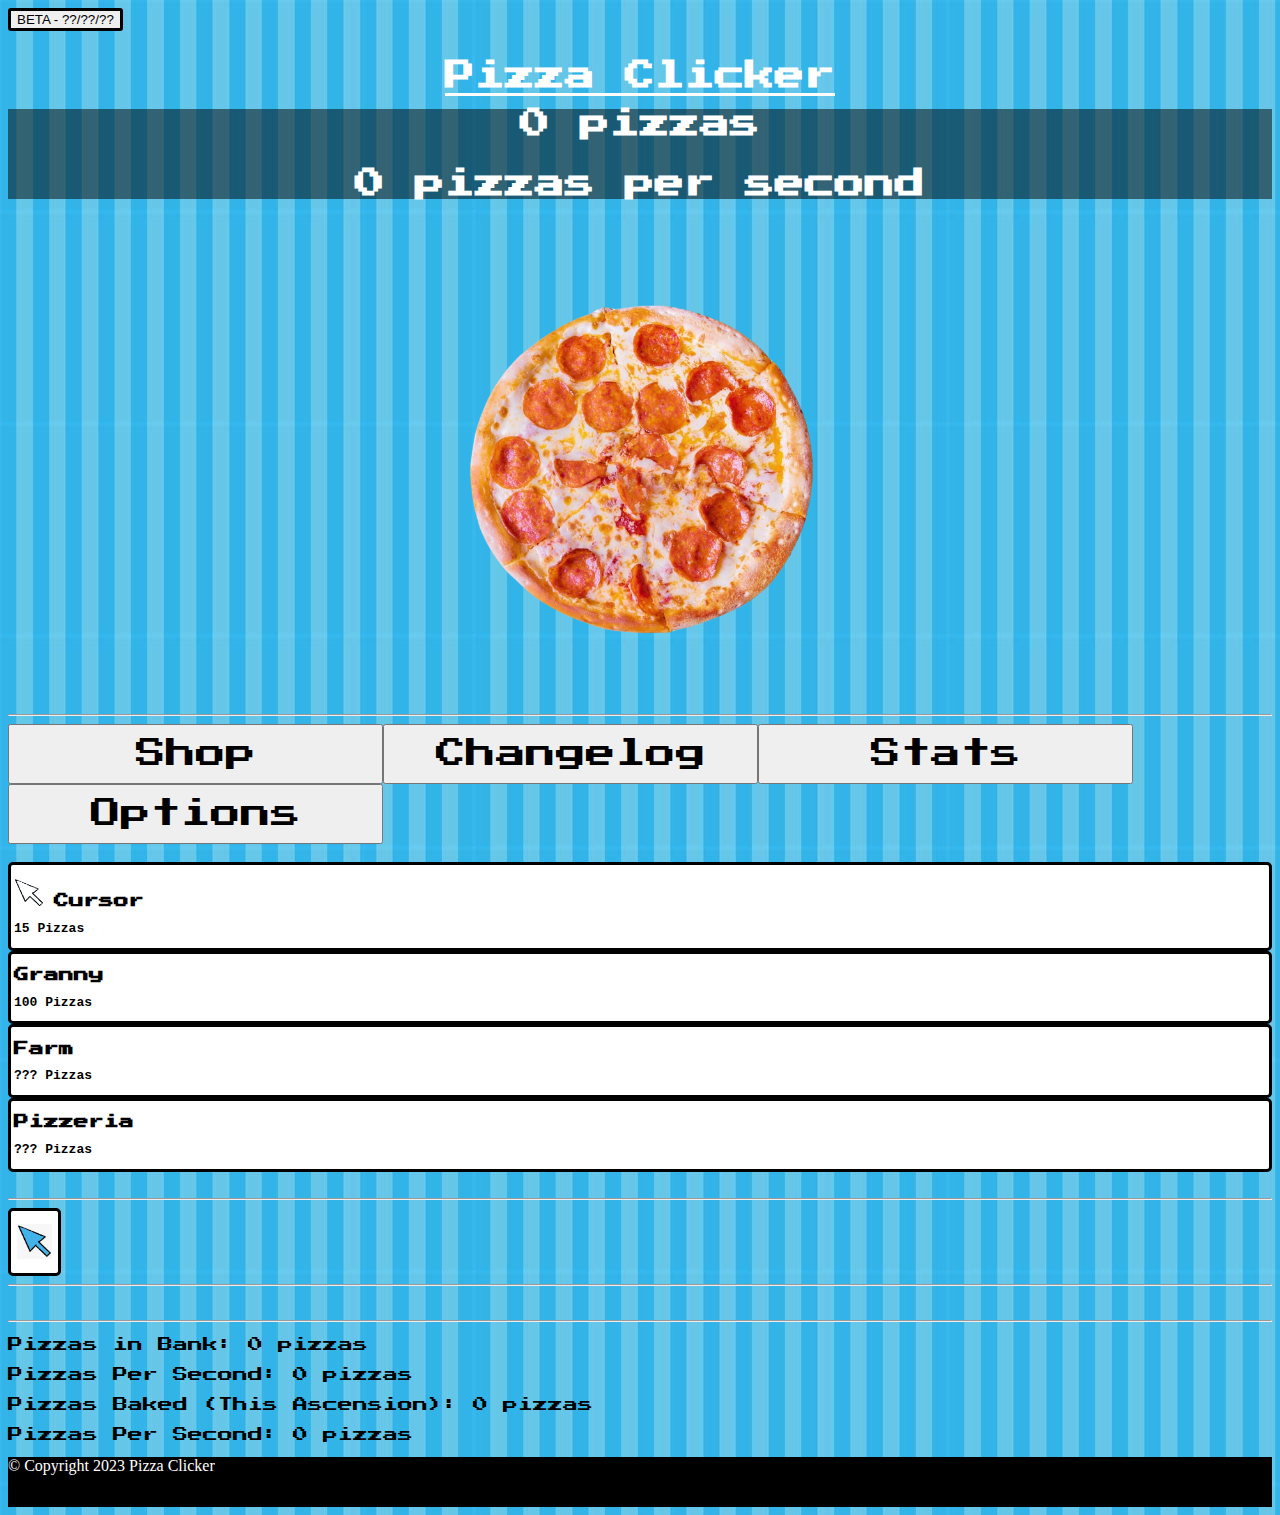
<file: pizzaclicker.html>
<!DOCTYPE html>

<html lang="en">

<head>
    <meta charset="UTF-8">
    <meta http-equiv="X-UA-Compatible" content="IE-edge">
    <meta name="viewport" content="width=device-width, initial-scale=1.0">
    <link rel="stylesheet" href="pizzaclicker.css">
    <link href='https://unpkg.com/boxicons@2.1.4/css/boxicons.min.css' rel='stylesheet'>
    <link rel="icon" type="image/x-icon" href="faviconpizzaclicker.ico">
    <link rel="stylesheet" href="https://cdn.jsdelivr.net/npm/bootstrap-icons@1.10.2/font/bootstrap-icons.css" integrity="sha384-b6lVK+yci+bfDmaY1u0zE8YYJt0TZxLEAFyYSLHId4xoVvsrQu3INevFKo+Xir8e" crossorigin="anonymous">
    <title>Pizza Clicker</title>
</head>

<body>
  <script src="pizzaclicker.js"></script>

    <header><button id="version">BETA - ??/??/??</button><h3><u>Pizza Clicker</u></h3></header><br><br>
    <div id="seperate">
      <h3><span id="currentCount">0</span> pizzas</h3>
      <h3><span id="perseccurrentCount">0</span> pizzas per second</h3>
      </div>
    <br><br>
    <div class="rotate"><div></div>
    <div id="pizzaImage"></div>
      <button class="rotate linear infinite" id="incrementButton"><img id="ImageTwo" src="pizzaclickable.png" /></button>
        </div>
<br><br>
<hr>
<button id="shopBtn">Shop</button><button id="changelogBtn">Changelog</button><button id="statBtn">Stats</button><button id="optionsBtn">Options</button><br><br>

  <button id="buildingsBtn" title="?"><h2 id="h2fontstylename"><img class="cursorImageBtn" src="108-1083744_windows-10-cursor-png-cursor-icon-png-transparent.png" />Cursor</h2><h2 id="h2fontstyleamount">15 Pizzas</h2></button></li>
  <button id="buildingsBtn" title="?"><h2 id="h2fontstylename">Granny</h2><h2 id="h2fontstyleamount">100 Pizzas</h2></button>
  <button id="buildingsBtn" title="?"><h2 id="h2fontstylename">Farm</h2><h2 id="h2fontstyleamount">??? Pizzas</h2></button>
  <button id="buildingsBtn" title="?"><h2 id="h2fontstylename">Pizzeria</h2><h2 id="h2fontstyleamount">??? Pizzas</h2></button>
<br><br>
<hr>
  
      <button id="upgradesBtn" title="Ambidextrous-  'Look mom! Both hands!'" alt="?"><h2 id="h2fontstylename"><img class="upgradeImageBtn" src="Blue_Cursor1.png" /></button> 
<!-- 
      <button id="upgradesBtn" title="?"><h2 id="h2fontstylename">Carpal tunnel pervention cream</h2><h2 id="h2fontstyleamount">??? Pizzas</h2></button>
      <button id="upgradesBtn" alt="?"><h2 id="h2fontstylename">Reinforced index finger</h2><h2 id="h2fontstyleamount">??? Pizzas</h2></button>
      <button id="upgradesBtn" alt="?"><h2 id="h2fontstylename">Ambidextrous</h2><h2 id="h2fontstyleamount">??? Pizzas</h2></button>
      <button id="upgradesBtn" alt="?"><h2 id="h2fontstylename">Thousand Fingers</h2><h2 id="h2fontstyleamount">??? Pizzas</h2></button><br><br>
      <button id="upgradesBtn" alt="?"><h2 id="h2fontstylename">Million Fingers</h2><h2 id="h2fontstyleamount">??? Pizzas</h2></button>
      <button id="upgradesBtn" alt="?"><h2 id="h2fontstylename">Billion Fingers</h2><h2 id="h2fontstyleamount">??? Pizzas</h2></button>
      <button id="upgradesBtn" alt="?"><h2 id="h2fontstylename">Trillion Fingers</h2><h2 id="h2fontstyleamount">??? Pizzas</h2></button>
      <button id="upgradesBtn" alt="?"><h2 id="h2fontstylename">Quadrillion Fingers</h2><h2 id="h2fontstyleamount">??? Pizzas</h2></button><br><br>
      <button id="upgradesBtn" alt="?"><h2 id="h2fontstylename">Quintillion Fingers</h2><h2 id="h2fontstyleamount">??? Pizzas</h2></button>
      <button id="upgradesBtn" alt="?"><h2 id="h2fontstylename">Sextillion Fingers</h2><h2 id="h2fontstyleamount">??? Pizzas</h2></button>
      <button id="upgradesBtn" alt="?"><h2 id="h2fontstylename">Septillion Fingers</h2><h2 id="h2fontstyleamount">??? Pizzas</h2></button>
      <button id="upgradesBtn" alt="?"><h2 id="h2fontstylename">Octillion Fingers</h2><h2 id="h2fontstyleamount">??? Pizzas</h2></button>
      <button id="upgradesBtn" alt="?"><h2 id="h2fontstylename">Nonillion Fingers</h2><h2 id="h2fontstyleamount">??? Pizzas</h2></button><br><br>
      <button id="upgradesBtn" alt="?"><h2 id="h2fontstylename">Decillion Fingers</h2><h2 id="h2fontstyleamount">??? Pizzas</h2></button>
      <button id="upgradesBtn" alt="?"><h2 id="h2fontstylename">Undecillion Fingers</h2><h2 id="h2fontstyleamount">??? Pizzas</h2></button>
      <button id="upgradesBtn" alt="?"><h2 id="h2fontstylename">Duodecillion Fingers</h2><h2 id="h2fontstyleamount">??? Pizzas</h2></button>
      <button id="upgradesBtn" alt="?"><h2 id="h2fontstylename">Tredecillion Fingers</h2><h2 id="h2fontstyleamount">??? Pizzas</h2></button><br><br>
      <button id="upgradesBtn" alt="?"><h2 id="h2fontstylename">Quattuordecillion Fingers</h2><h2 id="h2fontstyleamount">??? Pizzas</h2></button>
      <button id="upgradesBtn" alt="?"><h2 id="h2fontstylename">Googol Fingers</h2><h2 id="h2fontstyleamount">??? Pizzas</h2></button>
      <button id="upgradesBtn" alt="?"><h2 id="h2fontstylename">Centillion Fingers</h2><h2 id="h2fontstyleamount">??? Pizzas</h2></button>
      <button id="upgradesBtn" alt="?"><h2 id="h2fontstylename">Googolplex Fingers</h2><h2 id="h2fontstyleamount">??? Pizzas</h2></button><br><br>
      <button id="finalelementalcursorsupgradeBtn" title="The ultimate cursor made of light and darkness that is said to be able to destroy a planet with the slightest touch. - Clicking earns 20% of PPS."><h2 id="h2fontstylename">Yin Yang Cursor</h2><h2 id="h2fontstyleamount">??? Pizzas</h2></button>
      <button id="orichalcosupgradesBtn" alt="?"><h2 id="h2orichalcosfontstylename">Thousand Fingers of the Orichalcos</h2><h2 id="h2orichalcosfontstyleamount">??? Souls</h2></button>
      <button id="orichalcosupgradesBtn" alt="?"><h2 id="h2orichalcosfontstylename">Million Fingers of the Orichalcos</h2><h2 id="h2orichalcosfontstyleamount">??? Souls</h2></button><br><br>
      <button id="orichalcosultimateupgradesBtn" alt="?"><h2 id="h2orichalcosfontstylename">Soul Harvester of the Orichalcos</h2><h2 id="h2orichalcosfontstyleamount">??? Souls</h2></button>
        
-->
<hr>

<!--  
      <button id="achievementsBtn" alt="?"><h2 id="h2fontstylename">Wake and Bake</h2></button>
      <button id="achievementsBtn" alt="?"><h2 id="h2fontstylename">Making some dough</h2></button>
      <button id="achievementsBtn" alt="?"><h2 id="h2fontstylename">So baked right now</h2></button>
      <button id="achievementsBtn" alt="?"><h2 id="h2fontstylename">Fledgling Pizzeria </h2></button>
      <button id="achievementsBtn" alt="?"><h2 id="h2fontstylename">Popular Pizzeria </h2></button><br><br>
      <button id="achievementsBtn" alt="?"><h2 id="h2fontstylename">Affluent Pizzeria </h2></button>
      <button id="achievementsBtn" alt="?"><h2 id="h2fontstylename">World-famous Pizzeria </h2></button>
      <button id="achievementsBtn" alt="?"><h2 id="h2fontstylename">Cosmic Pizzeria </h2></button>
      <button id="achievementsBtn" alt="?"><h2 id="h2fontstylename">Galactic Pizzeria </h2></button>
      <button id="achievementsBtn" alt="?"><h2 id="h2fontstylename">Universal Pizzeria </h2></button><br><br>
      <button id="shdwachievementsBtn" title="?"><h2 id="h2fontstylename">Speed Baking I</h2></button>
      <button id="shdwachievementsBtn" title="?"><h2 id="h2fontstylename">Speed Baking II</h2></button>
      <button id="shdwachievementsBtn" title="?"><h2 id="h2fontstylename">Speed Baking III</h2></button><br><br>
      <button id="orichalcosshdwachievementsBtn" title="?"><h2 id="h2fontstylename">Soul Catching I</h2></button>
      <button id="orichalcosshdwachievementsBtn" title="?"><h2 id="h2fontstylename">Soul Catching II</h2></button>
      <button id="orichalcosshdwachievementsBtn" title="?"><h2 id="h2fontstylename">Soul Catching III</h2></button>
-->
<br>
<hr>
      <p id="currentPizzas">Pizzas in Bank: <span id="pizzasbank">0</span> pizzas</p>
      <p id="currentpps">Pizzas Per Second: <span id="ppscurrent">0</span> pizzas</p>
      <p id="pizzasbakedthisascension">Pizzas Baked (This Ascension): <span id="thisAscension">0</span> pizzas</p>
      <p id="pizzasbakedalltime">Pizzas Per Second: <span id="alltime">0</span> pizzas</p>

</body>

<footer>
  © Copyright 2023 Pizza Clicker
</footer>

</html>
</file>
<file: pizzaclicker.css>
@import url('https://fonts.googleapis.com/css2?family=Press+Start+2P&display=swap');

.rotate {
    animation: rotate 15s;
    text-align: center;
  }
  
  .linear {
    animation-timing-function: linear;
  }
  
  .infinite {
    animation-iteration-count: infinite;
  }


  
  @keyframes rotate {
    from {
      transform: rotate(0deg);
    }
    to {
      transform: rotate(359deg);
    }
  }

header {
    background-color: transparent;
    color: white;
    height: 35px;
}

footer {
    height: 50px;
    background: #000000;
    color: #FFFFFF;
}

body {
    background-image:url(th-4068319522.png);

}


h3 {
    font-size: 30px;
    font-family: 'Press Start 2P', cursive;
    text-align: center;
}


#version {
    border: black 3px solid;
    border-radius: 3px;
}

#pizzastext {
    font-size: 30px;
    font-family: 'Press Start 2P', cursive;
}

#seperate {
    background-color: rgba(0,0,0,0.5);
    color:  white;
    
}

#incrementButton {
    background-color: transparent;
    border: none;
   
}

#currentCount {
    font-family: 'Press Start 2P', cursive;
    text-align: center;
}

#pizzapersecCounter {
    font-family: 'Press Start 2P', cursive;
    text-align: center;
}


#h2fontstylename {
    font-family: 'Press Start 2P';
    font-size: 15px;
    color: black;
}


#h2fontstyleamount {
    font-family: monospace;
    font-size: 13px;
    color: black;
}

#buildingsBtn {
    background-color: white;
    color: black;
    border: 3px solid;
    border-radius: 5px;
    cursor: pointer;
    width: 100%;
    padding-left: 3px;
    text-align: left;
}

#upgradesBtn {
    border: 3px solid;
    border-radius: 5px;
    background-color: white;
    cursor: pointer;
}

#achievementsBtn {
    border: 1px;
    border-radius: 1px;
    background-color: white;
    cursor: pointer;
}

#shdwachievementsBtn {
    border: #663399 3px solid;
    color: #663399;
    border-radius: 5px;
    background-color: black;
    cursor: pointer;
}

#orichalcosshdwachievementsBtn {
    border: #663399 5px solid;
    color: #00ff73;
    border-radius: 5px;
    background-color: black;
    cursor: pointer;
}

#orichalcosupgradesBtn {
    color: #00ff73;
    border: #00ff73 3px solid;
    font-size: 10px;
    border-radius: 5px;
    background-color: wite;
    cursor: pointer;
}


#orichalcosultimateupgradesBtn {
    color: #00ff73;
    border: #00ff73 3px solid;
    border-radius: 5px;
    background-color: black;
    cursor: pointer;
}

#h2orichalcosfontstylename {
    font-family: 'Press Start 2P';
    font-size: 10px;
    color: white;
}

#h2orichalcosfontstyleamount {
    font-family: monospace;
    font-size: 5px;
    color: white;
}

#ImageOne {
    height: 85px;
    width: 85px;
    cursor: pointer;
}

#weaponsupgradeBtn {
    border: brown 5px solid;
    background-color: black;
    cursor: pointer;
    padding: 0;
}

#ImageTwo {
    cursor: pointer;
    background: none;
    height: 400px;
    width: 400px;
    border: none;
}

.cursorImageBtn {
    background-image:url(108-1083744_windows-10-cursor-png-cursor-icon-png-transparent.png)right no-repeat;
    background-color: transparent;
    height: 30px;
    width: 30px;
    padding-right: 10px;
}

.upgradeImageBtn {
    height: 35px;
    width: 35px;
}

#shopBtn {
    width: 375px;
    height: 60px;
    font-size: 30px;
    font-family: 'Press Start 2P', cursive;
}

#changelogBtn {
    width: 375px;
    height: 60px;
    font-size: 30px;
    font-family: 'Press Start 2P', cursive;
}

#statBtn {
    width: 375px;
    height: 60px;
    font-size: 30px;
    font-family: 'Press Start 2P', cursive;
}

#optionsBtn {
    width: 375px;
    height: 60px;
    font-size: 30px;
    font-family: 'Press Start 2P', cursive;
}

#shopBtn:hover {
    background: black;
    color: white;
}

#changelogBtn:hover {
    background: black;
    color: white;
}

#statBtn:hover {
    background: black;
    color: white;
}

#optionsBtn:hover {
    background: black;
    color: white;
}

#currentPizzas {
    font-family: 'Press Start 2P';
    font-size: 15px;
    color: black; 
}

#currentpps {
    font-family: 'Press Start 2P';
    font-size: 15px;
    color: black; 
}

#pizzasbakedthisascension {
    font-family: 'Press Start 2P';
    font-size: 15px;
    color: black; 
}

#pizzasbakedalltime {
font-family: 'Press Start 2P';
font-size: 15px;
color: black; 
}
</file>
